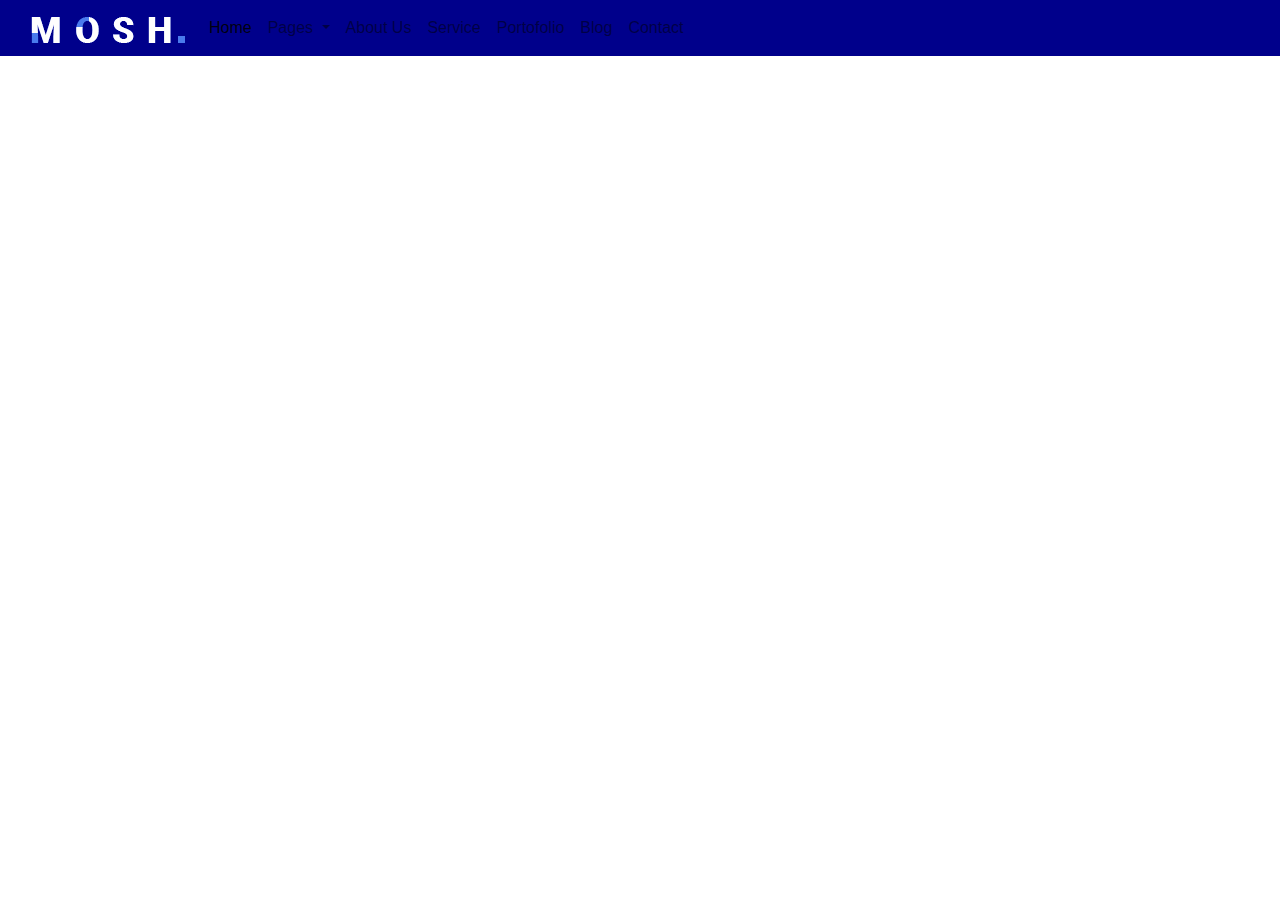
<file: index.html>
<!doctype html>
<html lang="en">

<head>
    <!-- Required meta tags -->
    <meta charset="utf-8">
    <meta name="viewport" content="width=device-width, initial-scale=1, shrink-to-fit=no">

    <!-- Bootstrap CSS -->
    <link rel="stylesheet" href="https://stackpath.bootstrapcdn.com/bootstrap/4.4.1/css/bootstrap.min.css"
        integrity="sha384-Vkoo8x4CGsO3+Hhxv8T/Q5PaXtkKtu6ug5TOeNV6gBiFeWPGFN9MuhOf23Q9Ifjh" crossorigin="anonymous">
    <link rel="stylesheet" href="/css/index.css">
    <title>Company Profile</title>
</head>

<body>


    <!-- isi disini -->


    <div class="container-fluid">
        <nav class="navbar navbar-expand-lg navbar-light">
            <a class="navbar-brand" href="#">
                <img src="/img/logo.JPG" alt="">
            </a>
            <button class="navbar-toggler" type="button" data-toggle="collapse" data-target="#navbarSupportedContent"
                aria-controls="navbarSupportedContent" aria-expanded="false" aria-label="Toggle navigation">
                <span class="navbar-toggler-icon"></span>
            </button>
            <div class="row">
                <div class="col mr-sm-2">
                    <div class="collapse navbar-collapse justify-content-between" id="navbarSupportedContent">
                        <ul class="navbar-nav">
                            <li class="nav-item active">
                                <a class="nav-link" href="#">Home <span class="sr-only">(current)</span></a>
                            </li>
                            <li class="nav-item dropdown">
                                <a class="nav-link dropdown-toggle" href="#" id="navbarDropdown" role="button"
                                    data-toggle="dropdown" aria-haspopup="true" aria-expanded="false">
                                    Pages
                                </a>
                                <div class="dropdown-menu" aria-labelledby="navbarDropdown">
                                    <a class="dropdown-item" href="#">Home</a>
                                    <a class="dropdown-item" href="#">About Us</a>
                                    <a class="dropdown-item" href="#">Service</a>
                                    <a class="dropdown-item" href="#">Portofolio</a>
                                    <a class="dropdown-item" href="#">Blog</a>
                                    <a class="dropdown-item" href="#">Contact</a>
                                </div>
                            </li>
                            <li class="nav-item">
                                <a class="nav-link" href="#">About Us</a>
                            </li>
                            <li class="nav-item">
                                <a class="nav-link" href="#">Service</a>
                            </li>
                            <li class="nav-item">
                                <a class="nav-link" href="#">Portofolio</a>
                            </li>
                            <li class="nav-item">
                                <a class="nav-link" href="#">Blog</a>
                            </li>
                            <li class="nav-item">
                                <a class="nav-link" href="#">Contact</a>
                            </li>
                        </ul>
                        <!-- <form class="form-inline my-2 my-lg-0">
                            <button class="btn " type="submit"><img src="/img/search-icon.jpg" alt=""></button>
                        </form>
                        <table>
                            <thead><a href="#" style="text-decoration: none;">Login </a></thead>
                            <thead><a href="#" style="text-decoration: none;"> / Register</a></thead>
                        </table> -->
                    </div>
                </div>
            </div>
        </nav>
    </div>



    <!-- isi disini end -->

















    <!-- Optional JavaScript -->
    <!-- jQuery first, then Popper.js, then Bootstrap JS -->
    <script src="https://code.jquery.com/jquery-3.4.1.slim.min.js"
        integrity="sha384-J6qa4849blE2+poT4WnyKhv5vZF5SrPo0iEjwBvKU7imGFAV0wwj1yYfoRSJoZ+n" crossorigin="anonymous">
    </script>
    <script src="https://cdn.jsdelivr.net/npm/popper.js@1.16.0/dist/umd/popper.min.js"
        integrity="sha384-Q6E9RHvbIyZFJoft+2mJbHaEWldlvI9IOYy5n3zV9zzTtmI3UksdQRVvoxMfooAo" crossorigin="anonymous">
    </script>
    <script src="https://stackpath.bootstrapcdn.com/bootstrap/4.4.1/js/bootstrap.min.js"
        integrity="sha384-wfSDF2E50Y2D1uUdj0O3uMBJnjuUD4Ih7YwaYd1iqfktj0Uod8GCExl3Og8ifwB6" crossorigin="anonymous">
    </script>
</body>

</html>
</file>
<file: css/index.css>
/* NAVBAR */
.container-fluid {
    background-color: darkblue !important;
}
</file>
